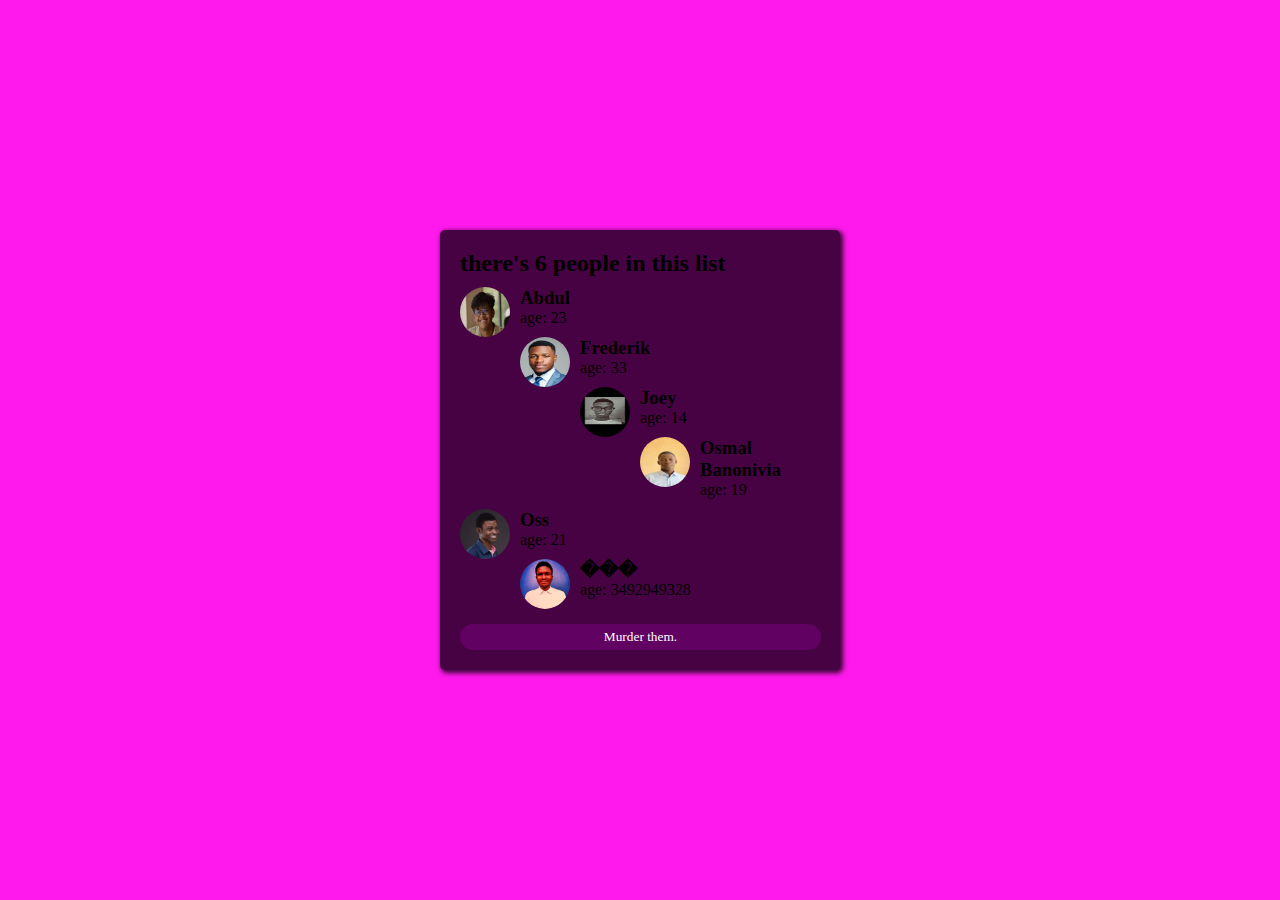
<file: Birthday Reminder/index.html>
<!DOCTYPE html>
<html lang="en">
<head>
    <meta charset="UTF-8">
    <meta name="viewport" content="width=device-width, initial-scale=1.0">
    <title>Birthday</title>
    <link rel="stylesheet" href="style.css">
</head>
<body>
    <div class="mainThing">
        <h2></h2>
        <div class="output">

        </div>
        <button onclick="removePeople()">Murder them.</button>
    </div>

    <script src="app.js"></script>
</body>
</html>
</file>
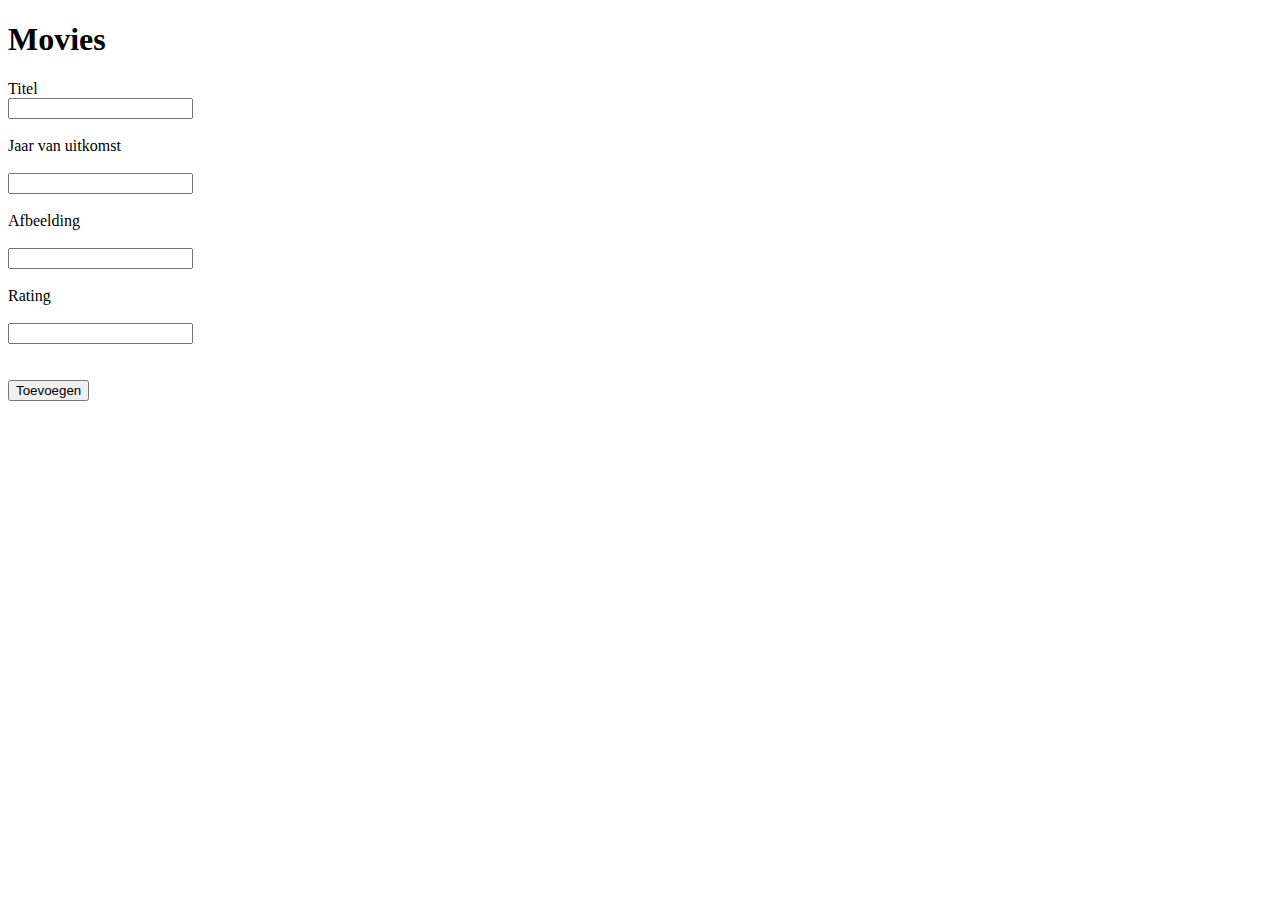
<file: Movies-CRUD/index.html>
<!DOCTYPE html>
<html lang="en">

<head>
    <meta charset="UTF-8">
    <meta http-equiv="X-UA-Compatible" content="IE=edge">
    <meta name="viewport" content="width=device-width, initial-scale=1.0">
    <title>Movies</title>
</head>

<body>
    <h1>Movies</h1>
    <section id='create-movie'>
        <form id="movie-form">
            <label for="">Titel</label>
            <br>
            <input type="text" id="title" required>
            <br><br>
            <label for="">Jaar van uitkomst</label>
            <br><br>
            <input type="text" id="year" required>
            <br><br>
            <label for="">Afbeelding</label>
            <br><br>
            <input type="text" id="coverImage" required>
            <br><br>
            <label for="">Rating</label>
            <br><br>
            <input type="text" id="rating" required>
            <br><br><br>
            <input type="submit" value="Toevoegen">
        </form>
    </section>
    <section id='movies-container'></section>

    <script src="app.js"></script>
</body>

</html>
</file>
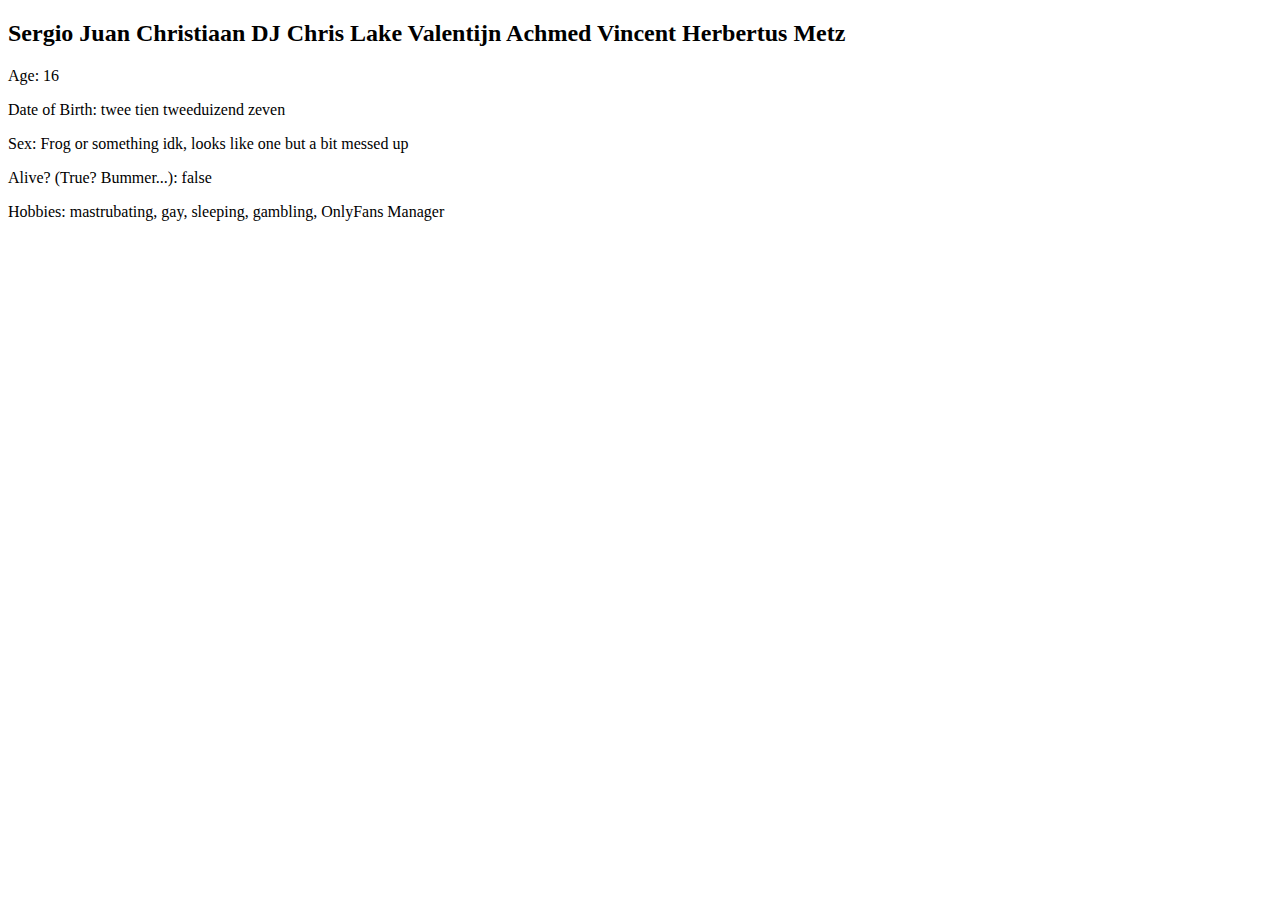
<file: Objects/Persoon Object/index.html>
<!DOCTYPE html>
<html lang="en">
<head>
    <meta charset="UTF-8">
    <meta name="viewport" content="width=device-width, initial-scale=1.0">
    <title>Valentijntje</title>
</head>
<body>
    <div class="output"></div>
    <script src="app.js"></script>
</body>
</html>
</file>
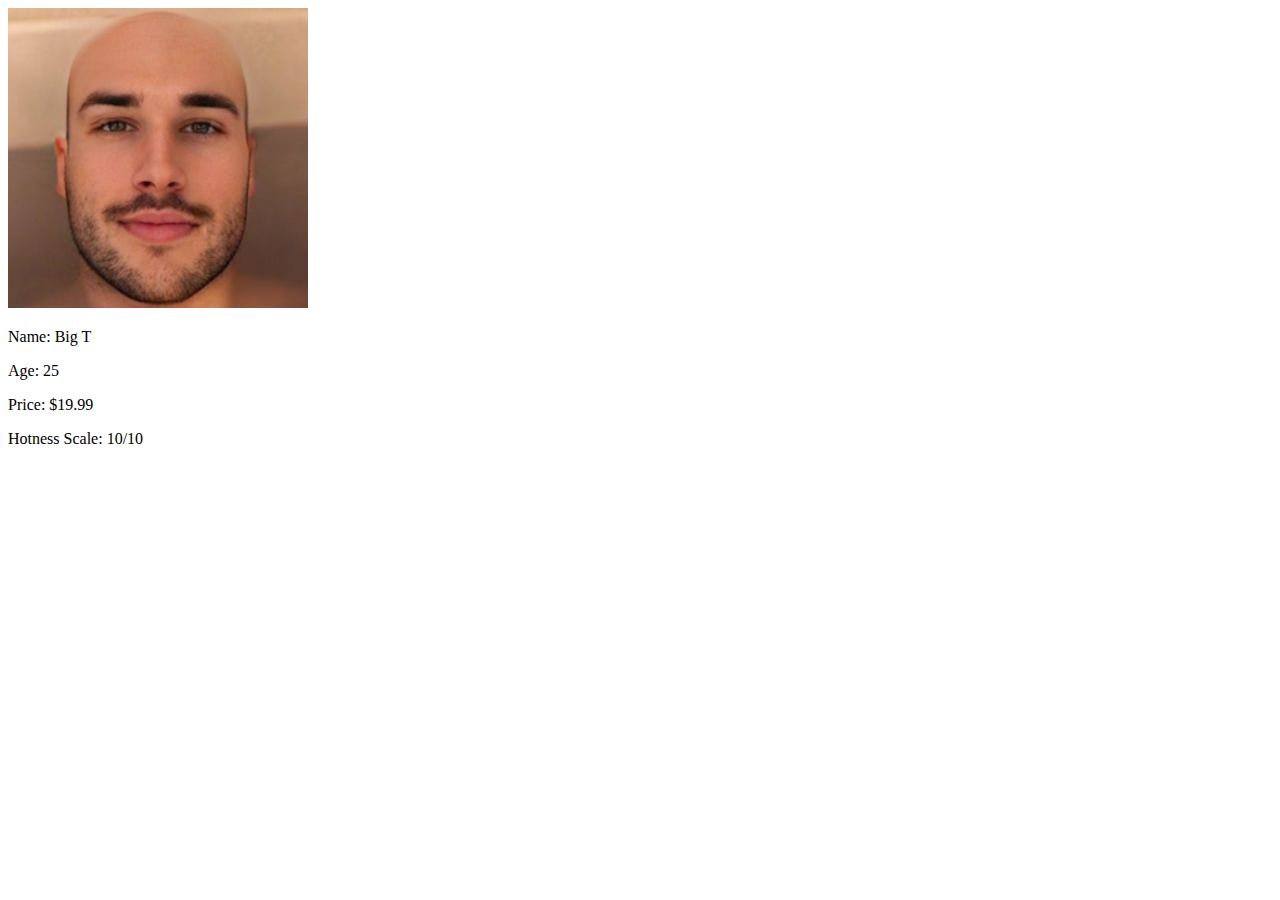
<file: Objects/Product Object/index.html>
<!DOCTYPE html>
<html lang="en">
<head>
    <meta charset="UTF-8">
    <meta name="viewport" content="width=device-width, initial-scale=1.0">
    <title>Product</title>
</head>
<body>
    <div class="output"></div>

    <script src="app.js"></script>
</body>
</html>
</file>
<file: Birthday Reminder/style.css>
*{
    margin: 0;
    padding: 0;
    box-sizing: border-box;
    font-family: 'Segoe UI';
}

body{
    height: 100vh;
    display: flex;
    justify-content: center;
    align-items: center;
    background-color: rgb(255, 25, 236);
}

img{
    float: left;
    height: 50px;
    width: 50px;
    margin: 0 10px 5px 0;
    border-radius: 50px;
}

h2{
    margin: 10px;
}

button{
    margin: 10px;
    padding: 5px;
    border-radius: 50px;
    width: 95%;
    background-color: rgb(97, 1, 97);
    border: none;
    color: white;
}

.object{
    margin: 10px;
}

.mainThing{
    background-color: rgb(71, 2, 67);
    padding: 10px;
    width: 400px;
    border-radius: 5px;
    box-shadow: 2px 2px 5px 1px rgba(0,0,0,.8);
}
</file>
